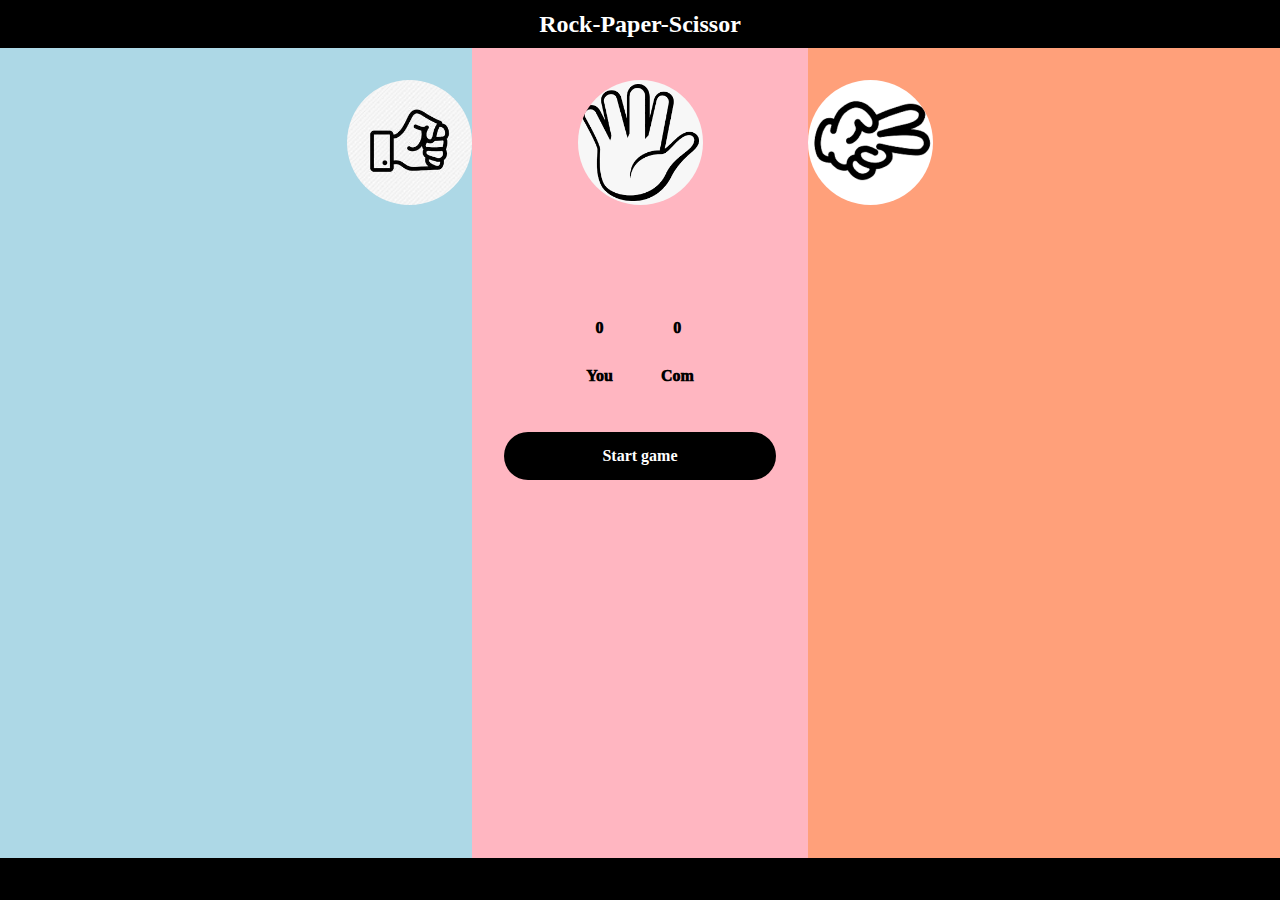
<file: Rock-Paper-Scissor_Game/index.html>
<!DOCTYPE html>
<html lang="en">
<head>
    <meta charset="UTF-8">
    <meta name="viewport" content="width=device-width, initial-scale=1.0">
    <title>Document</title>
    <link href="style.css" rel="stylesheet">
</head>
<body> 
    <h2> Rock-Paper-Scissor</h2>
    <div class="choices">
        <div class="choice" id="r">
            <img id="img-r" src="images/rock.jpeg">
        </div>
        <div class="choice" id="p">
            <img id="img-p" src="images/paper.png">
            <div class="Score-board">
                <div  id="you">
                    <p id="ym">0</p>
                    <p>You</p>
                </div>
                <div id="com">
                    <p id="cm">0 </p>
                    <p>Com</p>
                </div>
            </div>
            <div id="msg">
                <p>Start game</p>
            </div>
        </div>
        <div class="choice" id="s">
            <img id="img-s" src="images/scissor.png">
        </div>
    </div>
</body>
<script src="script.js">
</script>
</html>
</file>
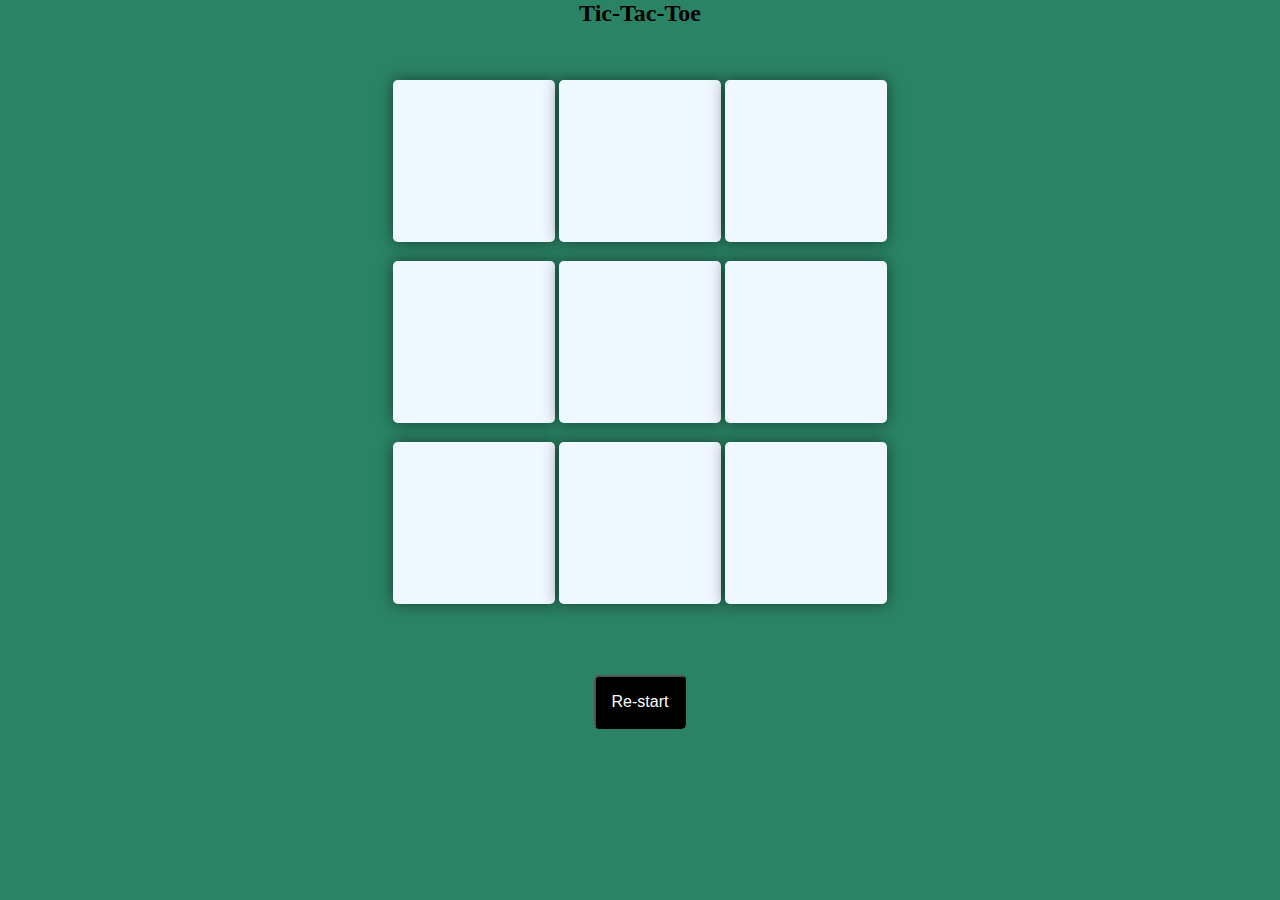
<file: Tic-tac-toe_Game/index.html>
<!DOCTYPE html>
<html lang="en">
<head>
    <meta charset="UTF-8">
    <meta name="viewport" content="width=device-width, initial-scale=1.0">
    <title>Document</title>
    <link href="style.css" rel="stylesheet">
</head>
<body>
    <main>
        <h2>Tic-Tac-Toe</h2>
        <div class="msg-container hide">
            <marquee direction="right"> <p id="msg">Winner </p></marquee>
         </div>
        <div class="container">
            <div class="game">
                <button class="box"> </button>
                <button class="box"> </button>
                <button class="box"> </button>
                <button class="box"></button>
                <button class="box">  </button>
                <button class="box">  </button>
                <button class="box">  </button>
                <button class="box">  </button>
                <button class="box">  </button>
            </div>
        </div>
        <br>
        <button id="reset">Re-start</button>
   </main>
</body>
<script src="script.js"></script>
</script>
</html>
</file>
<file: Rock-Paper-Scissor_Game/style.css>
* {
    margin:0;
    padding:0;
}
body {
    height:100vh;
    margin:0;
    background-color: black;
    color: white;
    text-align: center;
    justify-content: center;
    align-items: center;
    line-height:3rem;
    
}

.choices {
    height:90vh;
    margin:0;
    background-color:rgb(181, 155, 53);
    text-align:center;
    justify-content: center;
    align-items: center;
    display:flex;
    flex-direction: row;
}
.choice {
    /* line-height: 20rem; */
    height:90vh; 
    margin:0;
    background-color: rgb(65, 5, 14);
    text-align:center;
    justify-content: center;
    align-items: center;
}
#s {
    width:70vh;
    height:90vh;
    background-color: lightsalmon;
    text-align:left;
    justify-content: center;
    align-items: center;
} 
#r {
    width:70vh;
    height:90vh;
    background-color: lightblue;
    text-align: right;
    justify-content: center;
    align-items: center;
}
#p {
    width:50vh;
    height:90vh;
    background-color: lightpink;
    text-align:center;
    justify-content: center;
    align-items: center;
}
img {
    margin-top: 2rem ;
    height:125px;
    width:125px;
    border-radius: 50%;
    object-fit: cover;
}
img:hover {
    opacity: 0.5;
    border: 6px solid black;
}
.Score-board {
    margin-top:5rem;
    color:black;
    display :flex;
    text-align: center;
    gap:3rem;
    font-weight: 1000;
    justify-content: center;
    align-items: center;
}
#msg {
    background-color: black;
    font-weight:bold;
    border-radius: 2rem;
    margin:2rem;
}
</file>
<file: Tic-tac-toe_Game/style.css>
* {
    margin: 0;
    padding:0;
}
body {
    background-color: rgb(43, 131, 101);
    text-align: center;
    align-items: center;
    justify-content: center;
    display:flex;
    flex-wrap: wrap; 
}
.aud {
   height:5vh;
   width:10vh;
   
}

.container {
    /* background-color: aliceblue; */
    height:70vh;
    width:70vh;
    display:flex;
    flex-wrap: wrap; 
    text-align:center;
    justify-content: center;
    align-items: center;
}
.game {
    /* background-color: aqua; */
    height:60vmin;
    width:60vmin;
    text-align:center;
    justify-content: center;
    align-items: center;
    display:flex;
    flex-wrap: wrap; 
    gap: 0.25rem; 
}

.box {
    background-color: aliceblue;
    height: 18vmin;
    width:18vmin; 
    border-radius: 0.3rem;
    border:none;
    box-shadow: 0 0 1rem rgb(0,0,0,0.5);
    font-size: 8vmin;
} 
#reset {
    padding: 1rem;
    background-color: black;
    font-size: 1rem;
    color:white;
    border-radius: 0.3rem;
}
#msg{
    color:rgb(159, 159, 96);
    font-weight:500;
    font-size: 20px;
    
}
.hide {
    display: none ;
}
</file>
